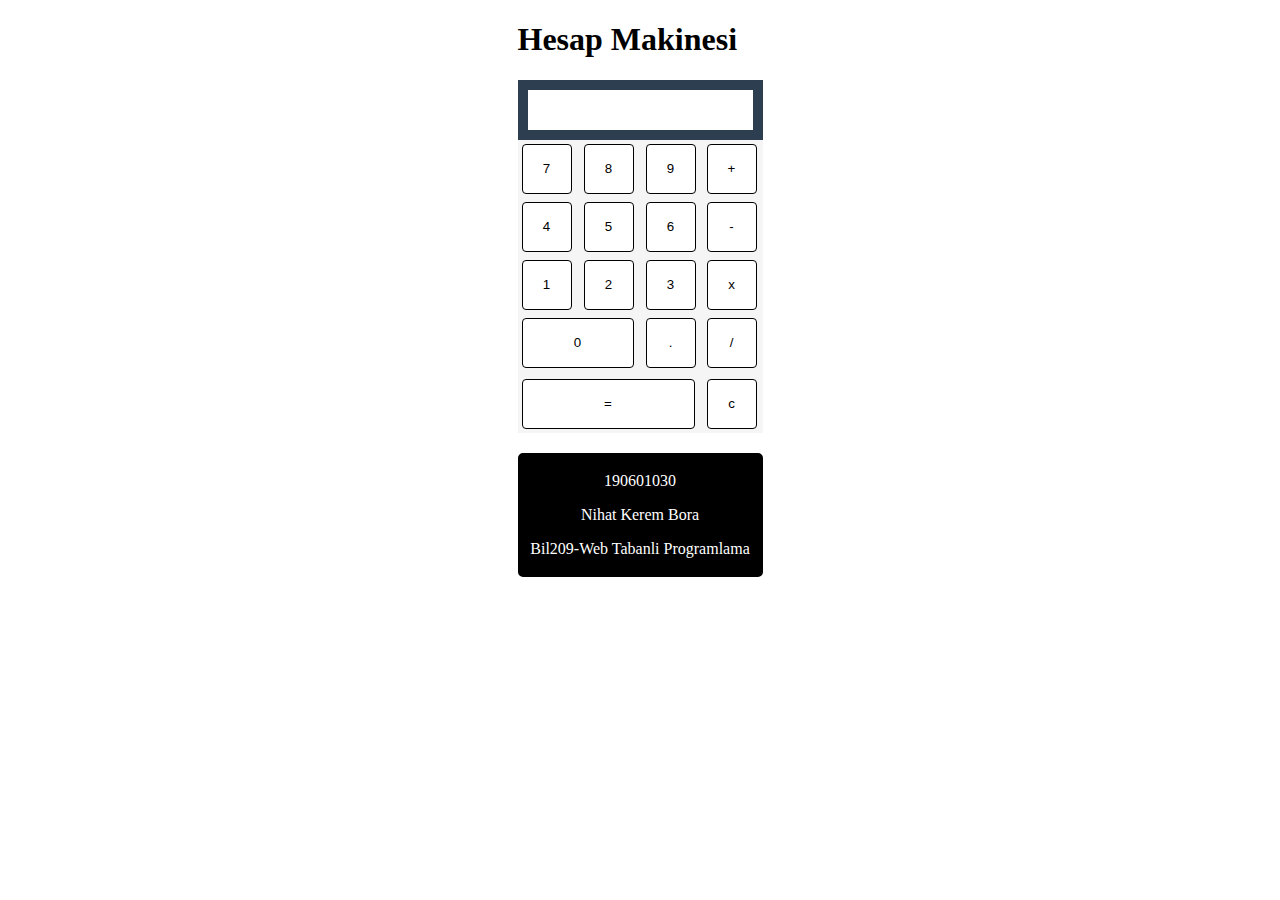
<file: Bil209Odev/190601030.html>
<!DOCTYPE html>
<html lang="en">
<head>
    <meta charset="UTF-8">
    <meta http-equiv="X-UA-Compatible" content="IE=edge">
    <meta name="viewport" content="width=device-width, initial-scale">
    <title>Document</title>
    <style>
        #main{
            width: 245px;
            height: 300px;
            margin: auto;
        }
        #result{
            background: #2c3e50;
            width: 100%;
            height: 60px;
            overflow: hidden;
        }
        #resultInner{
            display: block;
            margin: 10px auto;
            background: white;
            width: 225px;
            height: 40px;
            color: black;
            font-size: 30px;
        }
        #numbers{
            background: whitesmoke;
            width: 185px;
            height: 235px;
            float:left;
        }
        #numbers .number{
            width: 50px;
            height: 50px;
            border: 1px solid black;
            background: white;
            border-radius: 4px;
            margin: 4px;
        }
        #operators{
            background: whitesmoke;
            width: 60px;
            height: 235px;
            float: right;
        }
        #operators .operator{
            width: 50px;
            height: 50px;
            border: 1px solid black;
            background: white;
            border-radius: 4px;
            margin: 4px;
        }
        #resultOperators{
            background: whitesmoke;
        }
        #resultOperators .resultOperator{
            width: 50px;
            height: 50px;
            border: 1px solid black;
            background: white;
            border-radius: 4px;
            margin: 4px;
        }
        .clear{
            clear:both;
        }
        #equation{
            width: 173px !important;
        }
        #zero{
            width: 112px !important;
        }
        .Bilgilerim{
            text-align: center;
            border: black solid 3px;
            margin-Top: 20px;
            border-radius: 5px;
            background: black;
            color: white;
        }
    </style>
    <script>
        const formatter = new Intl.NumberFormat('en-US', {
        minimumFractionDigits: 2,      
        maximumFractionDigits: 2,
        });

        window.onload = function(){

            var selectOperator = "";
            var firstNumber = "";
            var secondNumber = "";

            var numbers = document.querySelectorAll(".number");
            for(var i=0; i< numbers.length; i++){
                numbers[i].addEventListener("click", function(){
                    document.getElementById("resultInner").innerHTML += this.value;
                    if(selectOperator == ""){
                        firstNumber += this.value;
                    }
                    else if(selectOperator != ""){
                        secondNumber += this.value;
                    }
                },false)
            }
            var operators = document.querySelectorAll(".operator");
                for(var i=0; i< operators.length; i++){
                    operators[i].addEventListener("click", function(){
                        document.getElementById("resultInner").innerHTML += this.value;
                        selectOperator = this.value;
                    },false)
                }

            document.querySelector("#equation").addEventListener("click",function(){
                if(selectOperator == "+"){
                    document.getElementById("resultInner").innerHTML = parseInt(firstNumber) + parseInt(secondNumber);
                }
                else if(selectOperator == "-"){
                    document.getElementById("resultInner").innerHTML = parseInt(firstNumber) - parseInt(secondNumber);
                }
                else if(selectOperator == "*"){
                    document.getElementById("resultInner").innerHTML = parseInt(firstNumber) * parseInt(secondNumber);
                }
                else if(selectOperator == "/"){
                    document.getElementById("resultInner").innerHTML = formatter.format(parseInt(firstNumber) / parseInt(secondNumber));
                }
            },false);
            document.querySelector("#delete").addEventListener("click",function(){
                selectOperator = "";
                firstNumber = "";
                secondNumber = "";
                document.getElementById("resultInner").innerHTML = "";
            },false);
            
            
        };
    </script>


</head>
<body>
    <div id="main">
        <h1>Hesap Makinesi</h1>
        <div id="result">
            <div id="resultInner">

            </div>
        </div>
        <div id="numbers">
            <button value="7" class="number">7</button>
            <button value="8" class="number">8</button>
            <button value="9" class="number">9</button>
            <button value="4" class="number">4</button>
            <button value="5" class="number">5</button>
            <button value="6" class="number">6</button>
            <button value="1" class="number">1</button>
            <button value="2" class="number">2</button>
            <button value="3" class="number">3</button>
            <button value="0" class="number" id = "zero">0</button>
            <button id="dot" class="number">.</button>
        </div>
        <div id="operators">
            <button value="+" class="operator">+</button>
            <button value="-" class="operator">-</button>
            <button value="*" class="operator">x</button>
            <button value="/" class="operator">/</button>
        </div>
        <div class="clear"></div>
        <div id="resultOperators">
            <button class="resultOperator" id="equation">=</button>
            <button class="resultOperator" id="delete">c</button>
        </div>
        <div class="Bilgilerim">
            <p>190601030</p>
            <p>Nihat Kerem Bora</p>
            <p>Bil209-Web Tabanli Programlama</p>
        </div>
    </div>
</body>
</html>
</file>
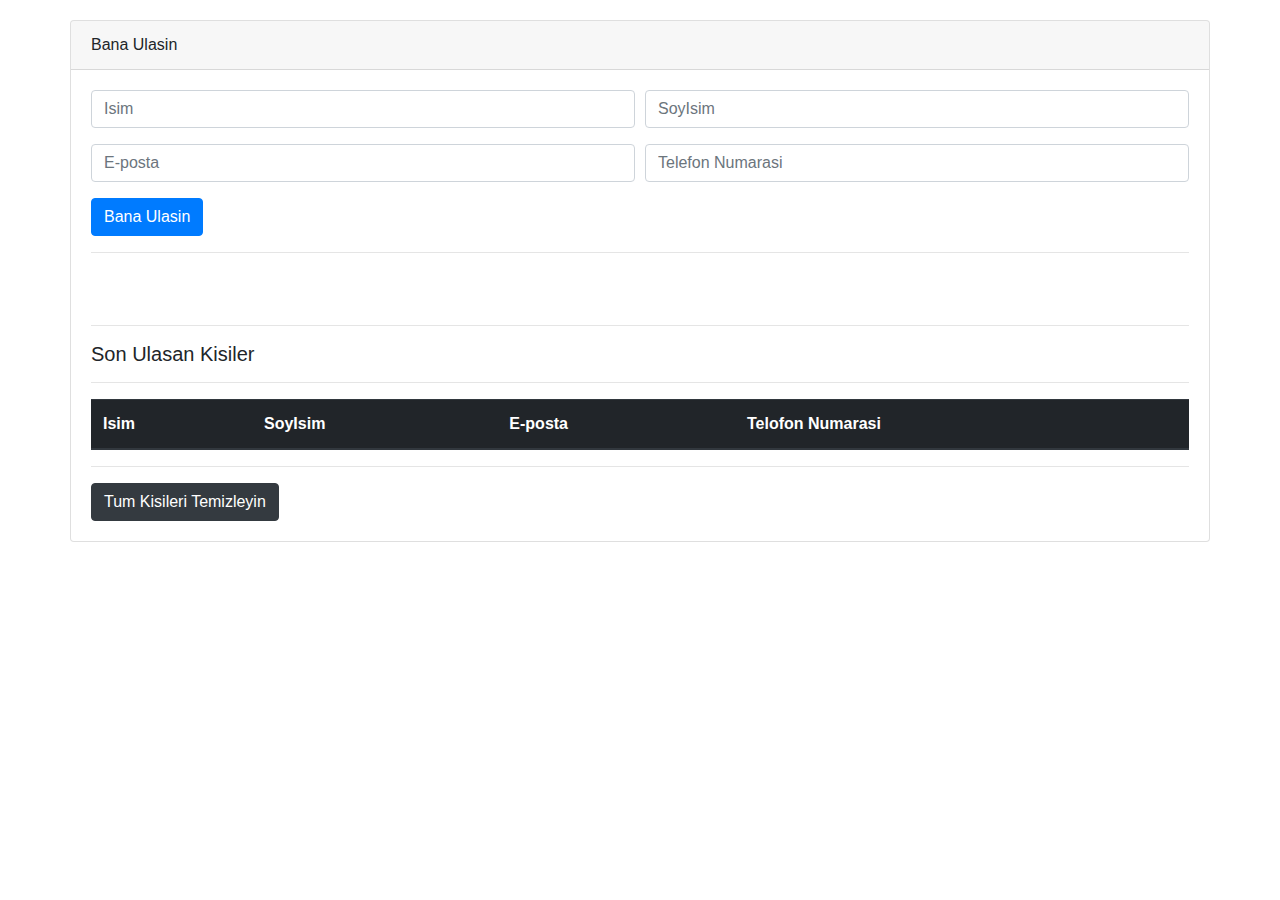
<file: BIL209Odev2/form.html>
<!DOCTYPE html>
<html lang="en">
<head>
    <meta charset="UTF-8">
    <meta name="viewport" content="width=device-width, initial-scale=1.0">
    <meta http-equiv="X-UA-Compatible" content="ie=edge">
    <link rel="stylesheet" href="https://stackpath.bootstrapcdn.com/font-awesome/4.7.0/css/font-awesome.min.css">
    <link rel="stylesheet" href="https://maxcdn.bootstrapcdn.com/bootstrap/4.0.0/css/bootstrap.min.css" integrity="sha384-Gn5384xqQ1aoWXA+058RXPxPg6fy4IWvTNh0E263XmFcJlSAwiGgFAW/dAiS6JXm" crossorigin="anonymous">

    <title>Film Project</title>
</head>
<body>
        <div class="container" style ="margin-top:20px;">
                                     
                <div class="card row">
                    <div class="card-header">Bana Ulasin</div>
                    <div class="card-body">
                            <form id = "person-form" name="form">
                                <div class="form-row">
                                    <div class="form-group col-md-6">
                                        <input class="form-control" type="text" name="firstName" id = "firstName" placeholder="Isim">
                                    </div>
                                    <div class="form-group col-md-6">
                                            <input class="form-control" type="text" name="lastName" id = "lastName" placeholder="SoyIsim">
                                    </div>
                                    <div class="form-group col-md-6">
                                            <input class="form-control" type="text" name="mail" id = "mail" placeholder="E-posta">
                                    </div>
                                    <div class="form-group col-md-6">
                                      <input class="form-control" type="text" name="phone" id = "phone" placeholder="Telefon Numarasi">
                              </div>
                                </div>
                                <button type="submit" class="btn btn-primary">Bana Ulasin</button>
                            </form>
                            <hr>
                            

                        
                     </div>
                 
                     <div class="card-body">
                            <hr>
                            <h5 class="card-title" id = "persons-title">Son Ulasan Kisiler</h5>
        
                            <hr>
                            <table class="table table-dark">
                                    <thead>
                                      <tr>
                                        <th scope="col">Isim</th>
                                        <th scope="col">SoyIsim</th>
                                        <th scope="col">E-posta</th>
                                        <th scope="col">Telofon Numarasi</th>
                                        
                                      </tr>
                                    </thead>
                                    <tbody id = "persons">
                                        
                                    </tbody>
                                  </table>
                            <hr>  
                            <a id = "clear-persons" class="btn btn-dark" href="#">Tum Kisileri Temizleyin</a>               
                        </div>
                      </div>
                
            </div>
            <script src="https://code.jquery.com/jquery-3.2.1.slim.min.js" integrity="sha384-KJ3o2DKtIkvYIK3UENzmM7KCkRr/rE9/Qpg6aAZGJwFDMVNA/GpGFF93hXpG5KkN" crossorigin="anonymous"></script>
            <script src="https://cdnjs.cloudflare.com/ajax/libs/popper.js/1.12.9/umd/popper.min.js" integrity="sha384-ApNbgh9B+Y1QKtv3Rn7W3mgPxhU9K/ScQsAP7hUibX39j7fakFPskvXusvfa0b4Q" crossorigin="anonymous"></script>
            <script src="https://maxcdn.bootstrapcdn.com/bootstrap/4.0.0/js/bootstrap.min.js" integrity="sha384-JZR6Spejh4U02d8jOt6vLEHfe/JQGiRRSQQxSfFWpi1MquVdAyjUar5+76PVCmYl" crossorigin="anonymous"></script>
            
            <script src="ui.js"></script>
            <script src="storage.js"></script>
            <script src= "person.js"></script>

            <script src="project.js"></script>

</body>
</html>
</file>
